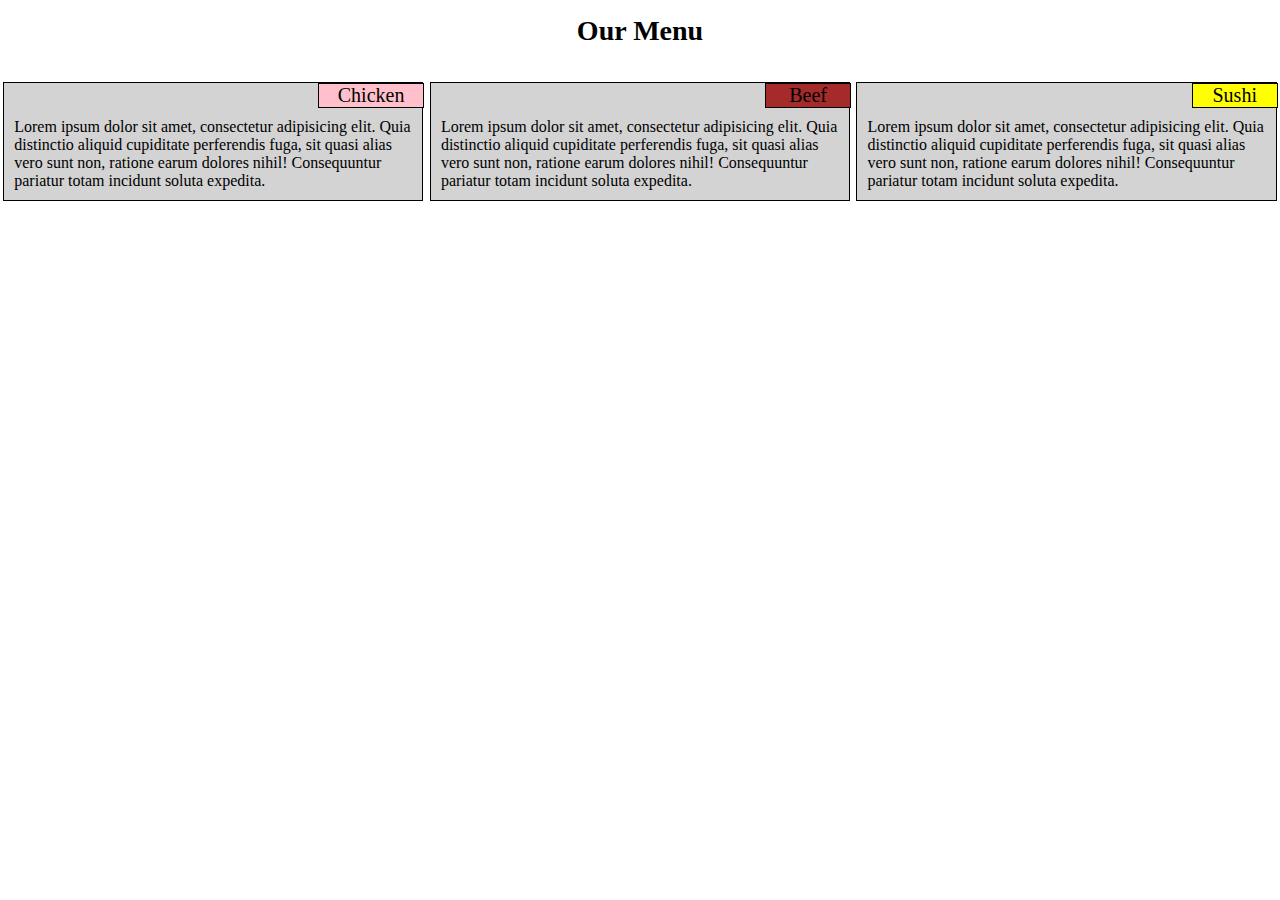
<file: Backup/index.html>
<!DOCTYPE html>
<html>
<head>
<meta charset="utf-8">
<meta name="viewport" content="width=device-width, initial-scale=1">
<title>Responsive Layout</title>
<style>

* {xxx
  box-sizing: border-box;
  margin: 0;
  padding: 0;
}
h1 {
  text-align: center;
  font-family: Times;
  font-size:175%;
  margin-bottom: 30px;
  margin-top: 15px;
}

.container {
  border: 1px solid black;
  background-color: lightgrey;
  margin-top: 5px;
  padding: 0px;
  width: 98%;
  margin-right: auto;
  margin-left: auto;
  font-family: Times;
  color: black;
}

#p1{background-color: pink;
    position: relative;
    border: 1px solid black;
    text-align: center;
    font-size: 125%;
    width: 25%;
    top: 0%;
    left: 75%;
   }

#p2{background-color: brown;
    position: relative;
    border: 1px solid black;
    text-align: center;
    font-size: 125%;
    width: 20%;
    top: 0%;
    left: 80%;
   }

#p3{background-color: yellow;
    position: relative;
    border: 1px solid black;
    text-align: center;
    font-size: 125%;
    width: 20%;
    top: 0%;
    left: 80%;
   }


.text {padding:10px
}

.row {
  width: 100%;
}

/********** Large devices only **********/
@media (min-width: 992px) {
  .col-lg-1, .col-lg-2, .col-lg-3, .col-lg-4, .col-lg-5, .col-lg-6, .col-lg-7, .col-lg-8, .col-lg-9, .col-lg-10, .col-lg-11, .col-lg-12 {
    float: left;
    /*border: 1px solid green; */
  }
   .col-lg-4 {
    width: 33.33%;
  }
  }

/********** Medium devices only **********/
@media (min-width: 768px) and (max-width: 991px) {
  .col-md-1, .col-md-2, .col-md-3, .col-md-4, .col-md-5, .col-md-6, .col-md-7, .col-md-8, .col-md-9, .col-md-10, .col-md-11, .col-md-12 {
    float: left;
   
  }
    .col-md-6 {
    width: 50%;
  }
    .col-md-12 {
    width: 100%;
  }
}

</style>
</head>
<body>
<h1>Our Menu</h1>

<div class="row">

  <div class="col-lg-4 col-md-6">
    <div class=container>
      <div id=p1>Chicken</div>
      <div class=text>
      Lorem ipsum dolor sit amet, consectetur adipisicing elit. Quia distinctio aliquid cupiditate perferendis fuga, sit quasi alias vero sunt non, ratione earum dolores nihil! Consequuntur pariatur totam incidunt soluta expedita.
      </div>
    </div>
  </div>

  <div class="col-lg-4 col-md-6">
    <div class=container>
      <div id=p2>Beef</div>
      <div class=text>  
      Lorem ipsum dolor sit amet, consectetur adipisicing elit. Quia distinctio aliquid cupiditate perferendis fuga, sit quasi alias vero sunt non, ratione earum dolores nihil! Consequuntur pariatur totam incidunt soluta expedita.
      </div>
    </div>
  </div>

  <div class="col-lg-4 col-md-12">
    <div class=container>
      <div id=p3>Sushi</div>
      <div class=text>    
      Lorem ipsum dolor sit amet, consectetur adipisicing elit. Quia distinctio aliquid cupiditate perferendis fuga, sit quasi alias vero sunt non, ratione earum dolores nihil! Consequuntur pariatur totam incidunt soluta expedita.
      </div>
    </div>
  </div>

</div>

</body>
</html>
</file>
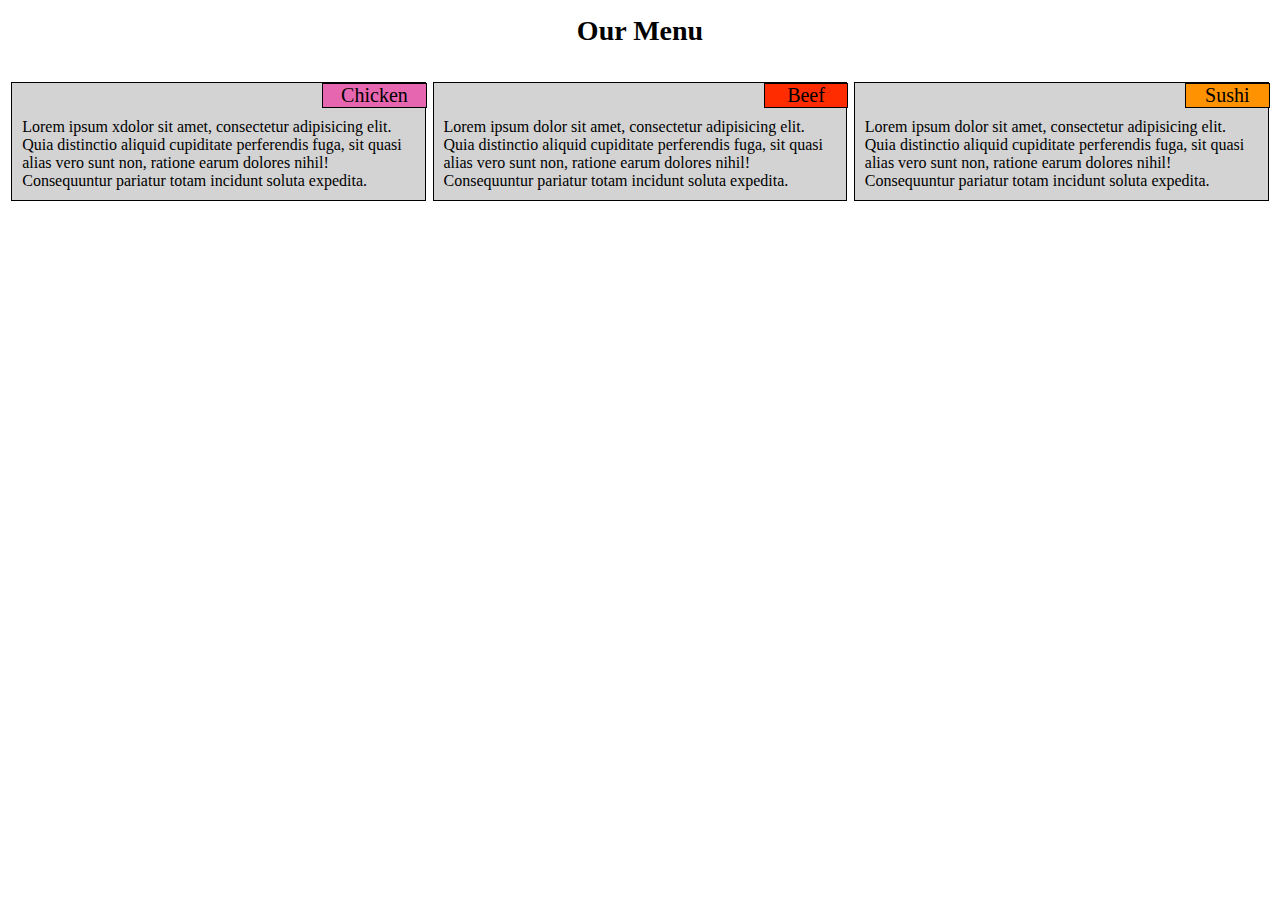
<file: module-2/index.html>
<!DOCTYPE html>
<html>

<head>
<meta charset="utf-8">
<meta name="viewport" content="width=device-width, initial-scale=1">
<title>Responsive Layout</title>
<link rel="stylesheet" href="css/style.css">
</head>

<body>

<h1>Our Menu</h1>

<div class="row">

  <div class="col-lg-4 col-md-6">
    <div class=container>
      <div id=p1>Chicken</div>
      <div class=text>
      Lorem ipsum xdolor sit amet, consectetur adipisicing elit. Quia distinctio aliquid cupiditate perferendis fuga, sit quasi alias vero sunt non, ratione earum dolores nihil! Consequuntur pariatur totam incidunt soluta expedita.
      </div>
    </div>
  </div>

  <div class="col-lg-4 col-md-6">
    <div class=container>
      <div id=p2>Beef</div>
      <div class=text>  
      Lorem ipsum dolor sit amet, consectetur adipisicing elit. Quia distinctio aliquid cupiditate perferendis fuga, sit quasi alias vero sunt non, ratione earum dolores nihil! Consequuntur pariatur totam incidunt soluta expedita.
      </div>
    </div>
  </div>

  <div class="col-lg-4 col-md-12">
    <div class=container>
      <div id=p3>Sushi</div>
      <div class=text>    
      Lorem ipsum dolor sit amet, consectetur adipisicing elit. Quia distinctio aliquid cupiditate perferendis fuga, sit quasi alias vero sunt non, ratione earum dolores nihil! Consequuntur pariatur totam incidunt soluta expedita.
      </div>
    </div>
  </div>

</div>

</body>
</html>
</file>
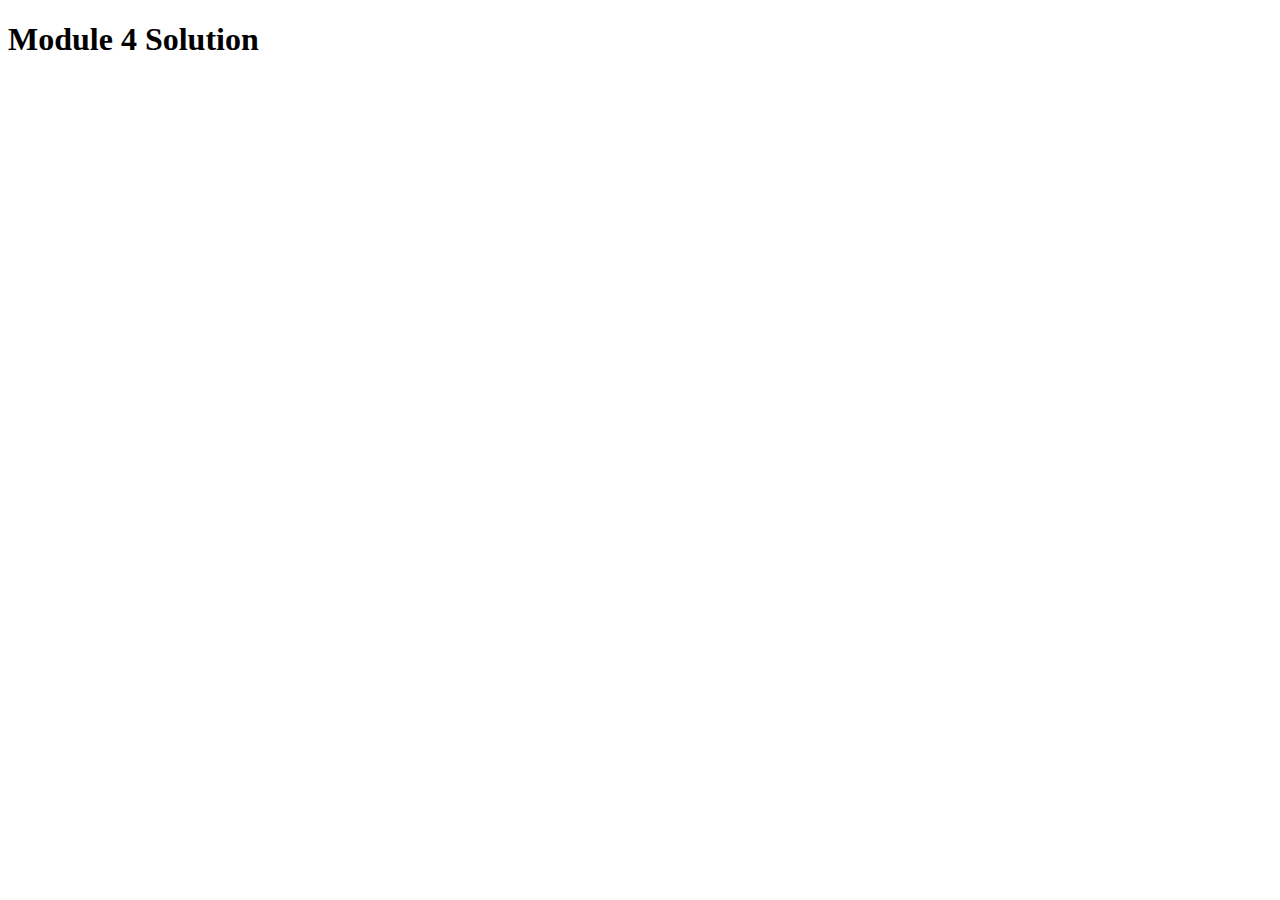
<file: module-4/index.html>
<!DOCTYPE html>
<html>
<head>
  <meta charset="utf-8">
  <title>Module 4 Solution</title>
  <script>
    var names = []; // DO NOT REMOVE
  </script>
  <script src="SpeakHello.js"></script>
  <script src="SpeakGoodBye.js"></script>
  <script src="script.js"></script>
 </head>
<body>
  <h1>Module 4 Solution</h1>
</body>
</html>
</file>
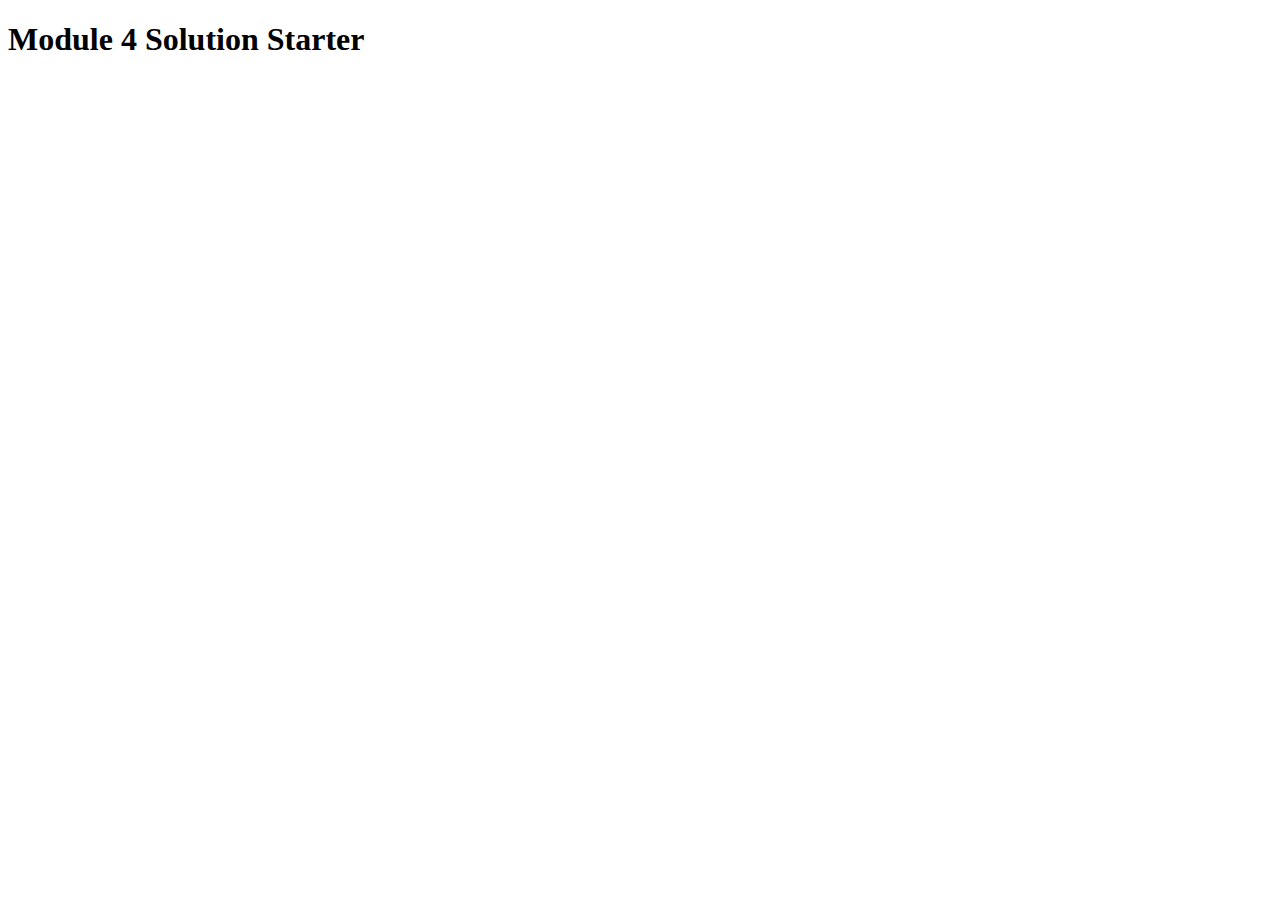
<file: Backup/module-4/easier/index.html>
<!DOCTYPE html>
<html>
<head>
  <meta charset="utf-8">
  <title>Module 4 Solution Starter</title>
  <script src="SpeakHello.js"></script>
  <script src="SpeakGoodBye.js"></script>
  <script src="script.js"></script>
</head>
<body>
  <h1>Module 4 Solution Starter</h1>
</body>
</html>
</file>
<file: module-2/css/style.css>
<style>

* {
  box-sizing: border-box;
  margin: 0;
  padding: 0;
  }

h1 {
  text-align: center;
  font-family: Times;
  font-size:175%;
  margin-bottom: 30px;
  margin-top: 15px;
}

.container {
  border: 1px solid black;
  background-color: lightgrey;
  margin-top: 5px;
  padding: 0px;
  width: 98%;
  margin-right: auto;
  margin-left: auto;
  font-family: Times;
  color: black;
}

#p1{background-color: #E667AF;
    position: relative;
    border: 1px solid black;
    text-align: center;
    font-size: 125%;
    width: 25%;
    top: 0%;
    left: 75%;
   }

#p2{background-color: #FF2C00;
    position: relative;
    border: 1px solid black;
    text-align: center;
    font-size: 125%;
    width: 20%;
    top: 0%;
    left: 80%;
   }

#p3{background-color: #FF9200;
    position: relative;
    border: 1px solid black;
    text-align: center;
    font-size: 125%;
    width: 20%;
    top: 0%;
    left: 80%;
   }


.text {padding:10px
}

.row {
  width: 100%;
}

/********** Large devices only **********/
@media (min-width: 992px) {
  .col-lg-1, .col-lg-2, .col-lg-3, .col-lg-4, .col-lg-5, .col-lg-6, .col-lg-7, .col-lg-8, .col-lg-9, .col-lg-10, .col-lg-11, .col-lg-12 {
    float: left;
    /*border: 1px solid green; */
  }
   .col-lg-4 {
    width: 33.33%;
  }
  }

/********** Medium devices only **********/
@media (min-width: 768px) and (max-width: 991px) {
  .col-md-1, .col-md-2, .col-md-3, .col-md-4, .col-md-5, .col-md-6, .col-md-7, .col-md-8, .col-md-9, .col-md-10, .col-md-11, .col-md-12 {
    float: left;
   
  }
    .col-md-6 {
    width: 50%;
  }
    .col-md-12 {
    width: 100%;
  }
}

</style>
</file>
